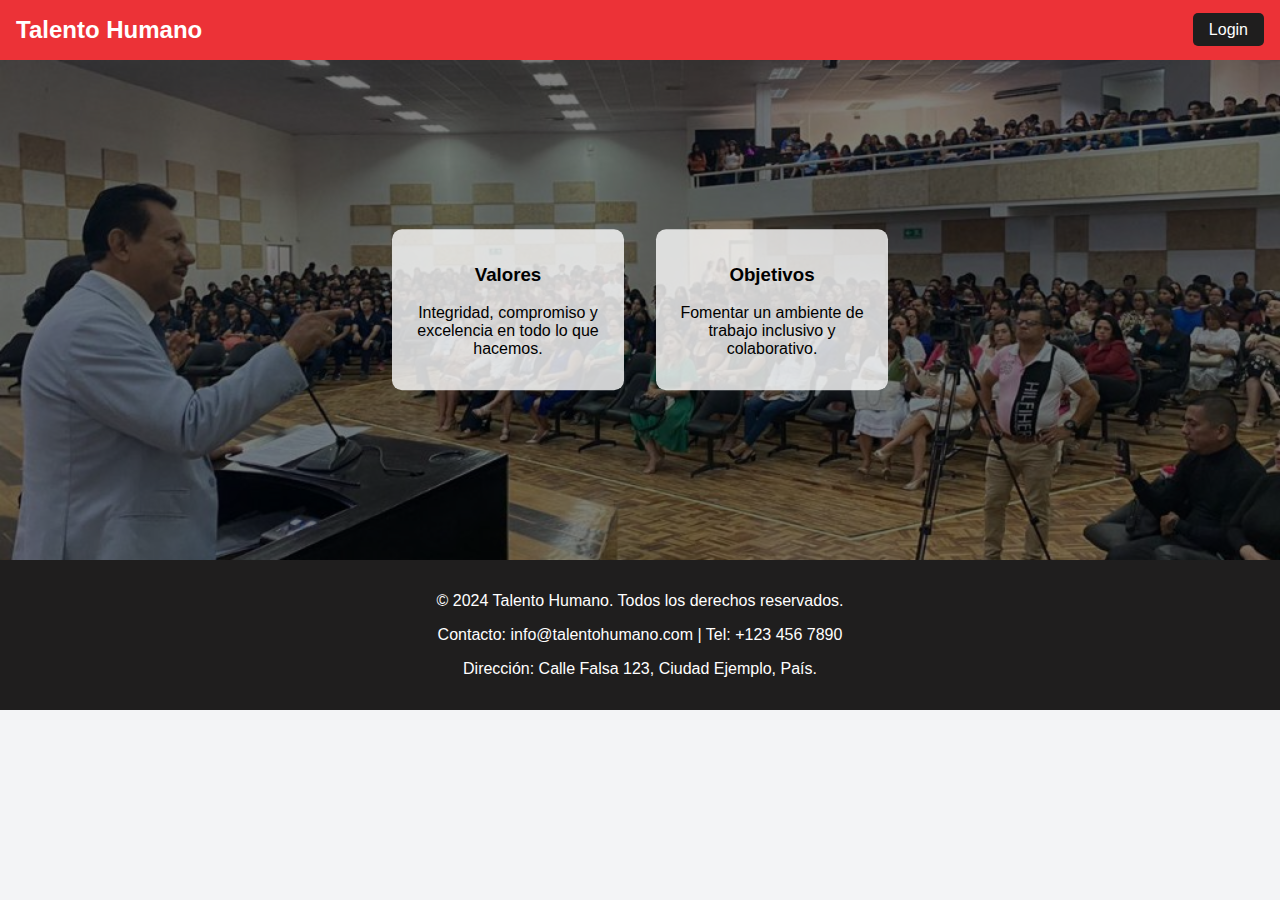
<file: index.html>
<!DOCTYPE html>
<html lang="en">
<head>
    <meta charset="UTF-8">
    <meta name="viewport" content="width=device-width, initial-scale=1.0">
    <title>Talento Humano</title>
    <link rel="stylesheet" href="css/estilos.css">
</head>
<body>
    <nav class="navbar">
        <div class="navbar-brand">
            <a href="#">Talento Humano</a>
        </div>
        <ul class="navbar-nav">
            <li><a href="#" id="loginBtn">Login</a></li>
            <!-- <li><a href="#" id="registerBtn">Registro</a></li> -->
        </ul>
    </nav>

    <div class="slider">
        <div class="slide">
            <img src="img/EZM_1414-1024x683.jpg" alt="Slide 1">
            <div class="overlay"></div>
            <div class="info">
                <div class="box">
                    <h3>Misión</h3>
                    <p>Nuestra misión es potenciar el talento humano para alcanzar su máximo potencial.</p>
                </div>
                <div class="box">
                    <h3>Visión</h3>
                    <p>Ser líderes en el desarrollo del talento humano a nivel mundial.</p>
                </div>
            </div>
        </div>
        <div class="slide">
            <img src="img/img2.jpg" alt="Slide 2">
            <div class="overlay"></div>
            <div class="info">
                <div class="box">
                    <h3>Valores</h3>
                    <p>Integridad, compromiso y excelencia en todo lo que hacemos.</p>
                </div>
                <div class="box">
                    <h3>Objetivos</h3>
                    <p>Fomentar un ambiente de trabajo inclusivo y colaborativo.</p>
                </div>
            </div>
        </div>
    </div>

    <div class="modal" id="loginModal">
        <div class="modal-content">
            <span class="close" id="closeLogin">&times;</span>
            <h2>Login</h2>
            <form id="loginForm">
                <label for="username">Usuario:</label>
                <input type="text" id="username" name="username" required>
                <label for="password">Contraseña:</label>
                <input type="password" id="password" name="password" required>
                <button onclick="IrDash();" type="submit">Entrar</button>
            </form>
        </div>
    </div>

    <!-- <div class="modal" id="registerModal">
        <div class="modal-content">
            <span class="close" id="closeRegister">&times;</span>
            <h2>Registro</h2>
            <form id="registerForm">
                <label for="regUsername">Usuario:</label>
                <input type="text" id="regUsername" name="regUsername" required>
                <label for="regPassword">Contraseña:</label>
                <input type="password" id="regPassword" name="regPassword" required>
                <label for="email">Correo Electrónico:</label>
                <input type="email" id="email" name="email" required>
                <label for="cedula">Cédula:</label>
                <input type="text" id="cedula" name="cedula" required>
                <label for="direccion">Dirección:</label>
                <input type="text" id="direccion" name="direccion" required>
                <label for="telefono">Teléfono:</label>
                <input type="text" id="telefono" name="telefono" required>
                <button type="submit">Registrar</button>
            </form>
        </div>
    </div> -->

    <footer>
        <div class="footer-content">
            <p>&copy; 2024 Talento Humano. Todos los derechos reservados.</p>
            <p>Contacto: info@talentohumano.com | Tel: +123 456 7890</p>
            <p>Dirección: Calle Falsa 123, Ciudad Ejemplo, País.</p>
        </div>
    </footer>

    <script src="js/script.js"></script>
    <script>
        function IrDash() {
            window.location.href = "dashboard.html";
          }
    </script>
</body>
</html>
</file>
<file: css/estilos.css>
body {
    font-family: 'Arial', sans-serif;
    margin: 0;
    padding: 0;
    background: #f3f4f6;
}

.navbar {
    display: flex;
    justify-content: space-between;
    align-items: center;
    padding: 1em;
    background-color: #ec3237;
    color: white;
}

.navbar-brand a {
    text-decoration: none;
    color: white;
    font-size: 1.5em;
    font-weight: bold;
}

.navbar-nav {
    list-style: none;
    display: flex;
    gap: 1em;
    margin: 0;
}

.navbar-nav a {
    text-decoration: none;
    color: white;
    font-size: 1em;
    padding: 0.5em 1em;
    background-color: #1f1e1e;
    border-radius: 5px;
    transition: background-color 0.3s;
}

.navbar-nav a:hover {
    background-color: #2158ee;
}

.slider {
    position: relative;
    width: 100%;
    height: 500px;
    overflow: hidden;
}

.slide {
    position: absolute;
    width: 100%;
    height: 100%;
    background-size: cover;
    background-position: center;
    animation: slideAnimation 10s infinite;
}

.slide img {
    width: 100%;
    height: 100%;
    object-fit: cover;
}

.overlay {
    position: absolute;
    top: 0;
    left: 0;
    width: 100%;
    height: 100%;
    background: rgba(0, 0, 0, 0.5);
}

.info {
    position: absolute;
    top: 50%;
    left: 50%;
    transform: translate(-50%, -50%);
    display: flex;
    gap: 2em;
}

.info .box {
    background: rgba(255, 255, 255, 0.8);
    padding: 1em;
    border-radius: 10px;
    text-align: center;
    width: 200px;
}

@keyframes slideAnimation {
    0%, 50% { opacity: 1; }
    55%, 100% { opacity: 0; }
}

.slide:nth-child(2) {
    animation-delay: 5s;
}

.modal {
    display: none;
    position: fixed;
    top: 0;
    left: 0;
    width: 100%;
    height: 100%;
    background: rgba(0, 0, 0, 0.6);
    justify-content: center;
    align-items: center;
}

.modal-content {
    background: white;
    padding: 2em;
    border-radius: 10px;
    width: 300px;
    text-align: center;
}

.modal-content h2 {
    margin-top: 0;
}

.modal-content form {
    display: flex;
    flex-direction: column;
    gap: 1em;
}

.modal-content input {
    padding: 0.5em;
    border: 1px solid #ccc;
    border-radius: 5px;
}

.modal-content button {
    padding: 0.5em;
    border: none;
    background-color: #4a90e2;
    color: white;
    border-radius: 5px;
    cursor: pointer;
}

.modal-content button:hover {
    background-color: #356abc;
}

.close {
    position: absolute;
    top: 10px;
    right: 20px;
    font-size: 1.5em;
    cursor: pointer;
}

footer {
    background-color: #1f1e1e;
    color: white;
    padding: 1em 0;
    text-align: center;
    width: 100%;
    bottom: 0;
}
</file>
